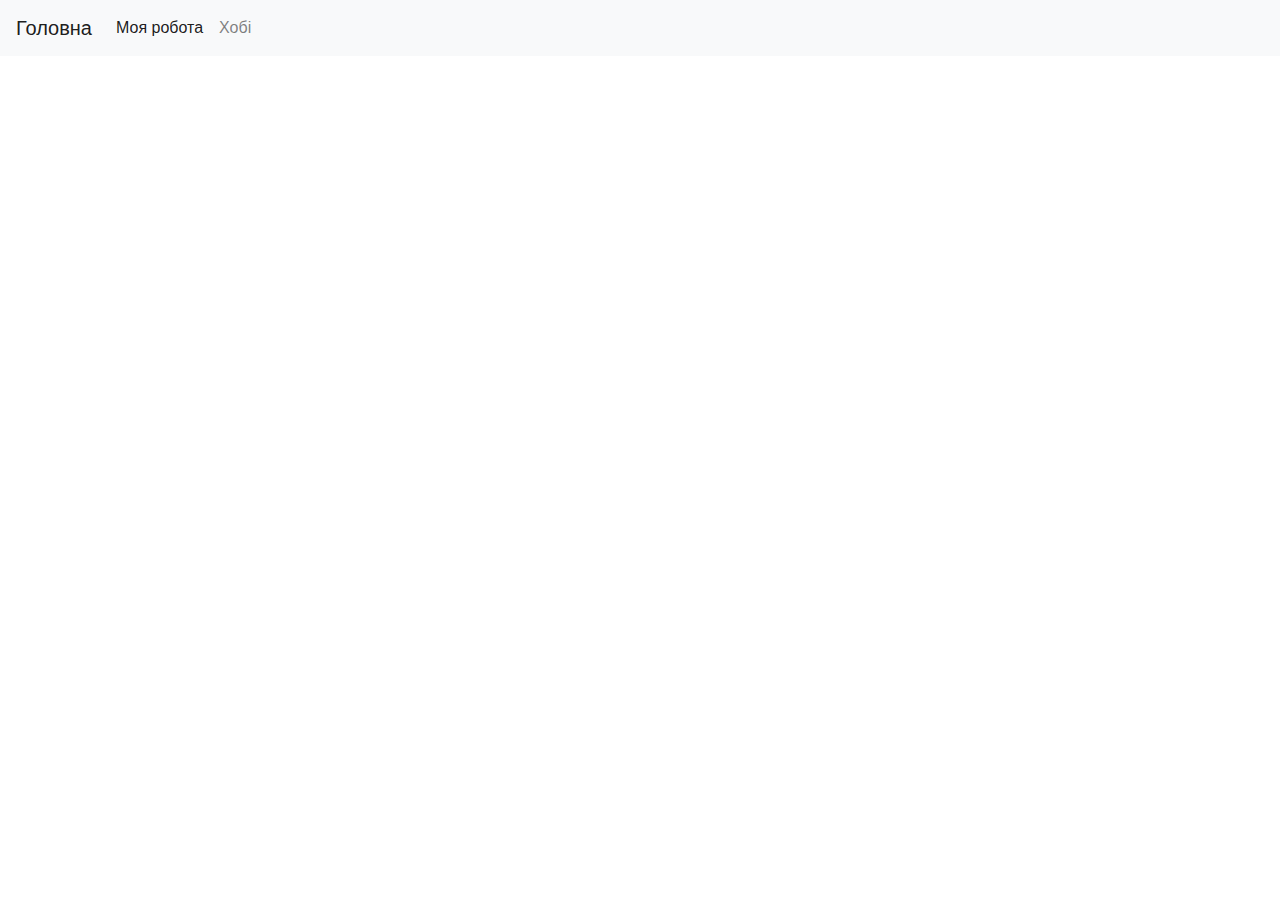
<file: Index.html>
﻿<!DOCTYPE html>
<html>
<head>
    <meta charset="utf-8" />
    <title>Сайт про мене</title>

    <link href="/css/bootstrap.min.css" rel="stylesheet" />
    <link href="/css/style.css" rel="stylesheet" />

    <link href="css/font-awesome.min.css" rel="stylesheet" />

</head>
<body>

    <nav class="navbar navbar-expand-lg navbar-light bg-light">
        <a class="navbar-brand" href="/">Головна</a>
        <button class="navbar-toggler" type="button" data-toggle="collapse" data-target="#navbarSupportedContent" aria-controls="navbarSupportedContent" aria-expanded="false" aria-label="Toggle navigation">
            <span class="navbar-toggler-icon"></span>
        </button>

        <div class="collapse navbar-collapse" id="navbarSupportedContent">
            <ul class="navbar-nav mr-auto">
                <li class="nav-item active">
                    <a class="nav-link" href="/Main/MyWork.html">Моя робота<span class="sr-only">(current)</span></a>
                </li>
                <li class="nav-item">
                    <a class="nav-link" href="/Main/hobby.html">Хобі</a>
                </li>


            </ul>

        </div>
    </nav>

    <!--<div>
        <h2>Останні події з мого життя</h2>
    </div>
    <div class="d-flex justify-content-center container mt-5">
        <figure class="snip1527">
            <div class="image"><img src="/img/1.jpeg" alt="pr-sample23" /></div>
            <figcaption>
                <div class="date"><span class="day"> 19</span><span class="month">Червень</span></div>
                <h3>
                    Приїхав з села
                </h3>
                <p>Дорога була рівною, але не завжди </p>
            </figcaption> <a href="#"></a>
        </figure>
    </div>
    <div class="d-flex justify-content-center container mt-5">
        <figure class="snip1527 hover">
            <div class="image"><img src="/img/2.jpg" alt="pr-sample24" /></div>
            <figcaption>
                <div class="date"><span class="day">20</span><span class="month">Червень</span></div>
                <h3>
                    Пішов на пари в ШАГ
                </h3>
                <p> Була сильна жара, але дожчу не було </p>
            </figcaption> <a href="#"></a>
        </figure>
    </div>-->
    
    
    <!--Promise полегшує роботу з ассинхроністю-->
    <script>
        console.log('Request data...')
        const p = new Promise(function (resolve, reject) {
            setTimeout(() => {
                console.log('Preparing data...')
                const backendData = {
                    server: 'aws',
                    port: 2000,
                    status: 'working'
                }
                resolve(backendData)
            }, 2000)
        })

        /*коли Promise виконається*/
        p.then(data => {
            return new Promise((resolve, reject) => {
                setTimeout(() => {
                    data.modified = true
                    resolve(data)
                }, 2000)
            })
        }).then(clientData => {
            console.log('Data received', clientData)
        })
            .catch(err => console.error('Error: ', err)) /*ловить помилки з коду*/

        /*resolve - функція, яка викликається коли успішно закінчена ассинхронна операція*/


    </script>


    <script src="/js/jquery-3.5.1.min.js"></script>
    <script src="/js/bootstrap.bundle.min.js"></script>
</body>
</html>
</file>
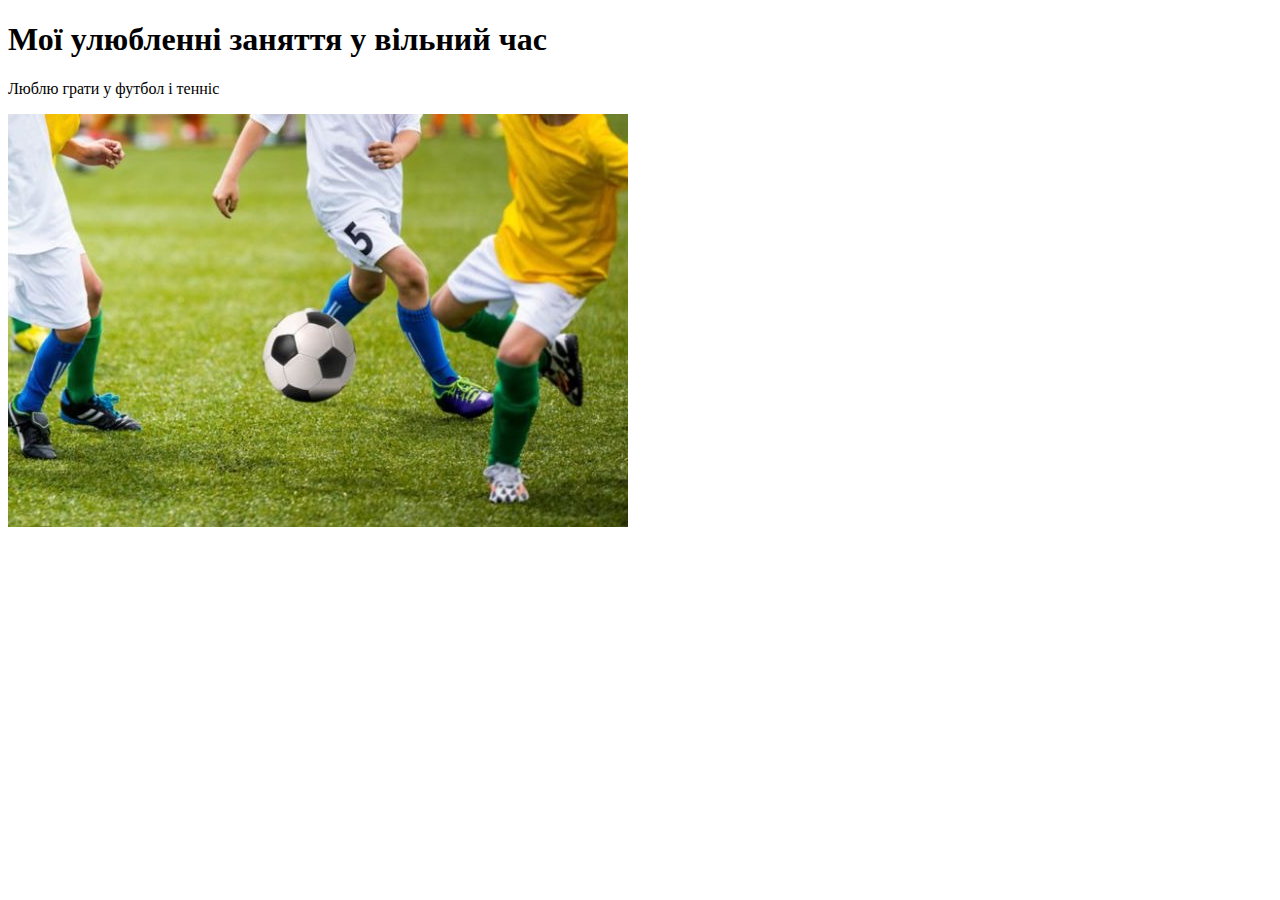
<file: Main/hobby.html>
﻿<!DOCTYPE html>
<html>
<head>
    <meta charset="utf-8" />
    <title></title>
</head>
<body>
    <div>
        <h1>Мої улюбленні заняття у вільний час</h1>
        <p>Люблю грати у футбол і тенніс</p>
        <img src="../img/fotbal.jpg" />
    </div>

</body>
</html>
</file>
<file: css/style.css>
﻿.snip1527 {
    box-shadow: 0 0 5px rgba(0, 0, 0, 0.15);
    color: #ffffff;
    float: left;
    font-family: 'Lato', Arial, sans-serif;
    font-size: 16px;
    margin: 10px 1%;
    max-width: 310px;
    min-width: 250px;
    overflow: hidden;
    position: relative;
    text-align: left;
    width: 100%
}

    .snip1527 * {
        -webkit-box-sizing: border-box;
        box-sizing: border-box;
        -webkit-transition: all 0.25s ease;
        transition: all 0.25s ease
    }

    .snip1527 img {
        max-width: 100%;
        vertical-align: top;
        position: relative
    }

    .snip1527 figcaption {
        padding: 25px 20px 25px;
        position: absolute;
        bottom: 0;
        z-index: 1
    }

        .snip1527 figcaption:before {
            position: absolute;
            top: 0;
            bottom: 0;
            left: 0;
            right: 0;
            background: #700877;
            content: '';
            background: -moz-linear-gradient(90deg, #700877 0%, #ff2759 100%, #ff2759 100%);
            background: -webkit-linear-gradient(90deg, #700877 0%, #ff2759 100%, #ff2759 100%);
            background: linear-gradient(90deg, #700877 0%, #ff2759 100%, #ff2759 100%);
            opacity: 0.8;
            z-index: -1
        }

    .snip1527 .date {
        background-color: #fff;
        border-radius: 50%;
        color: #700877;
        font-size: 18px;
        font-weight: 700;
        min-height: 48px;
        min-width: 48px;
        padding: 10px 0;
        position: absolute;
        right: 15px;
        text-align: center;
        text-transform: uppercase;
        top: -25px
    }

        .snip1527 .date span {
            display: block;
            line-height: 14px
        }

        .snip1527 .date .month {
            font-size: 11px
        }

    .snip1527 h3,
    .snip1527 p {
        margin: 0;
        padding: 0
    }

    .snip1527 h3 {
        display: inline-block;
        font-weight: 700;
        letter-spacing: -0.4px;
        margin-bottom: 5px
    }

    .snip1527 p {
        font-size: 0.8em;
        line-height: 1.6em;
        margin-bottom: 0px
    }

    .snip1527 a {
        left: 0;
        right: 0;
        top: 0;
        bottom: 0;
        position: absolute;
        z-index: 1
    }

    .snip1527:hover img,
    .snip1527.hover img {
        -webkit-transform: scale(1.1);
        transform: scale(1.1)
    }

img {
    border-radius: 5px
}

img {
    border-radius: 5px
}
</file>
